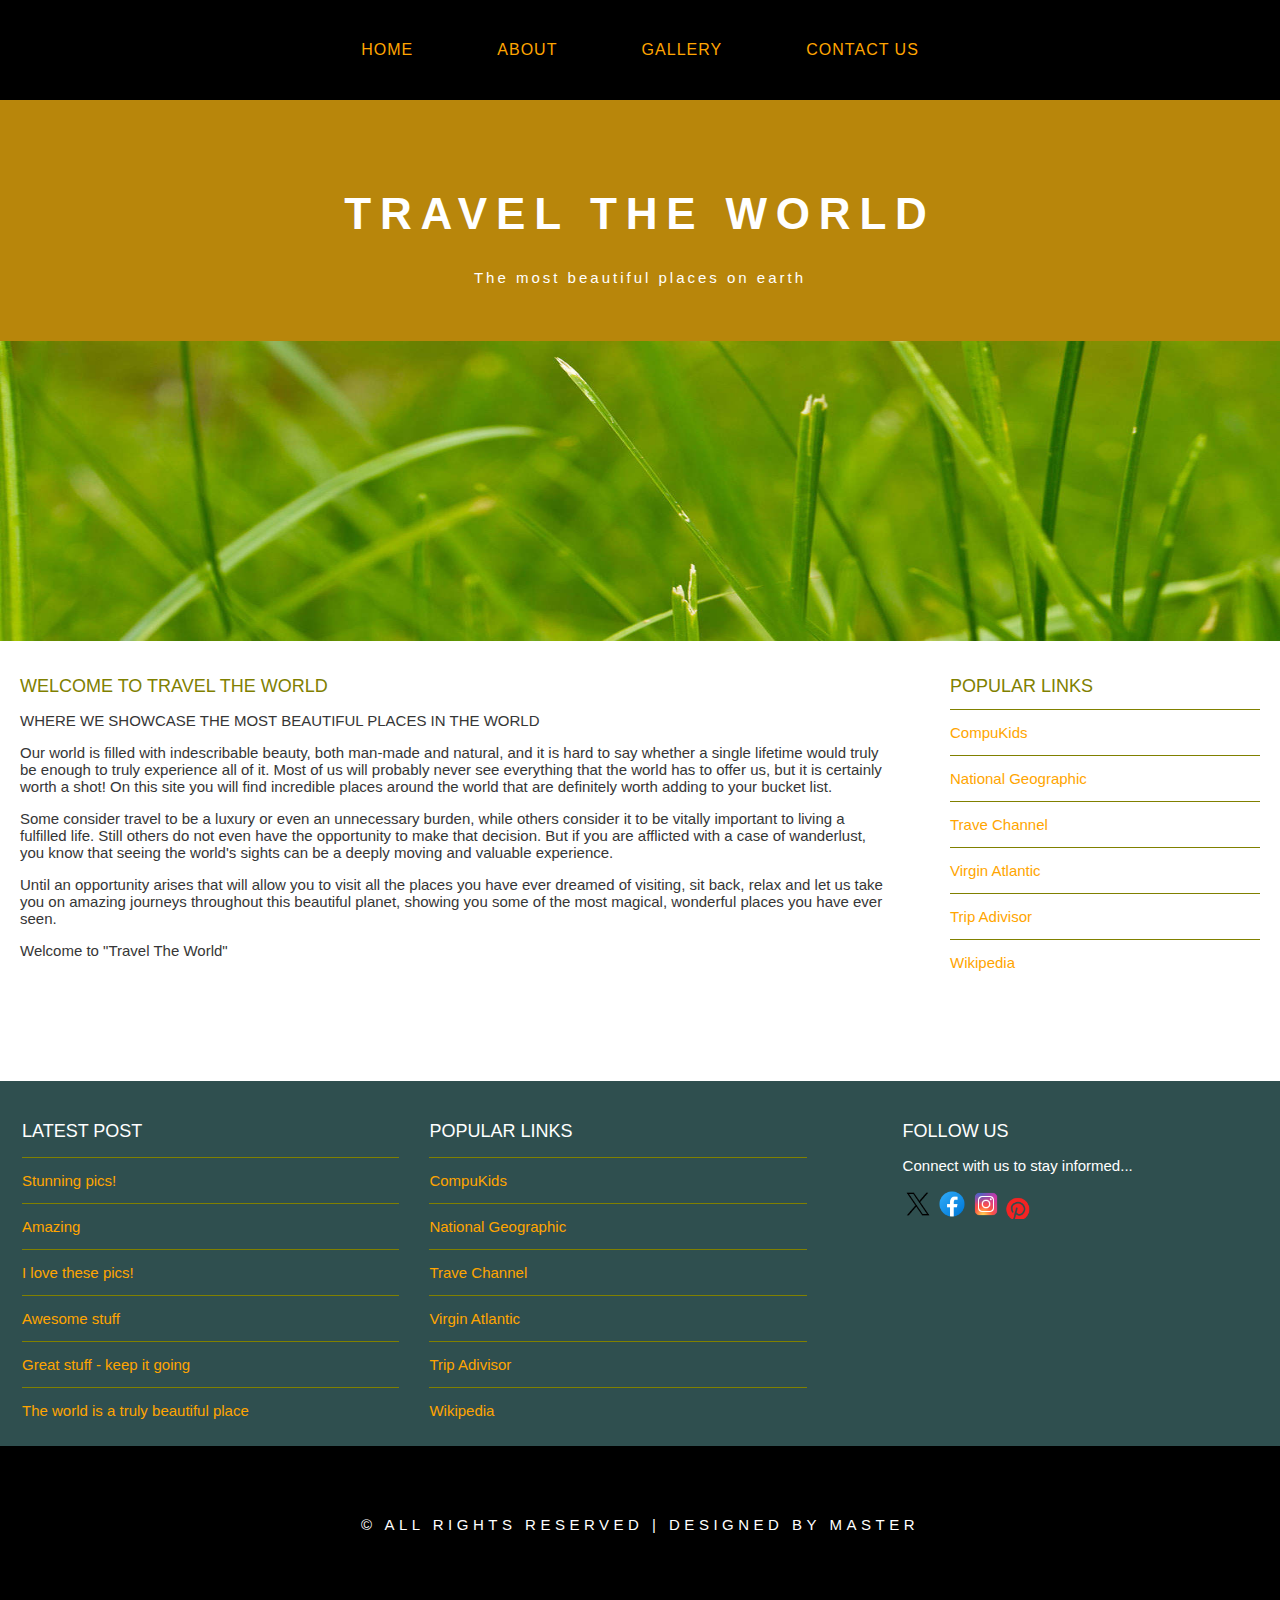
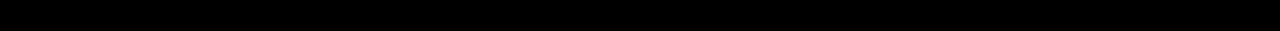
<file: index.html>
<!DOCTYPE html>

<html>

    <head>
    
        <title> Travel The World</title>
        
        <link rel="stylesheet" href="style.css" >
    
    </head>

    <body>
    
        <div id="main-menu">
    
            <ul>
            
                <li> <a href="#"> Home</a> </li>
                <li> <a href="about.html"> About</a> </li>
                <li> <a href="gallery.html"> Gallery</a> </li>
                <li> <a href="contact.html"> Contact Us</a> </li>
            
            </ul>
            
        </div>
        
        <div id="header">
        
                <h1> Travel the world</h1>
                <p> The most beautiful places on earth</p>
        
        </div>
    
        <div id="banner">
            
            <img src="images/pic01.jpg" />
        
        </div>
        
        <div id="page">

            <div id="content">
            
                <h2> Welcome to travel the World</h2>
                
                <p> WHERE WE SHOWCASE THE MOST BEAUTIFUL PLACES IN THE WORLD</p>
                
                <p>Our world is filled with indescribable beauty, both man-made and natural, and it is hard to say whether a single lifetime would truly be enough to truly experience all of it. Most of us will probably never see everything that the world has to offer us, but it is certainly worth a shot! On this site you will find incredible places around the world that are definitely worth adding to your bucket list.</p>
                
                <p>Some consider travel to be a luxury or even an unnecessary burden, while others consider it to be vitally important to living a fulfilled life. Still others do not even have the opportunity to make that decision. But if you are afflicted with a case of wanderlust, you know that seeing the world's sights can be a deeply moving and valuable experience.</p>
                
                <p>Until an opportunity arises that will allow you to visit all the places you have ever dreamed of visiting, sit back, relax and let us take you on amazing journeys throughout this beautiful planet, showing you some of the most magical, wonderful places you have ever seen.</p>
                
                <p>Welcome to "Travel The World"</p>
            
            </div>
            
            <div id="sidebar">
            
                    <h2> Popular Links </h2>
                
                <ul class="styled">
                    
                    <li><a href="http://www.compukids.me">CompuKids</a></li>
                    
                    <li><a href="http://www.nationalgeographic.com/">National Geographic</a></li>
                    
                    <li><a href="http://www.travelchannel.com/">Trave Channel</a></li>
                    
                    <li><a href="http://www.virgin-atlantic.com/us/en.html">Virgin Atlantic</a></li>
                    
                    <li><a href="http://www.tripadvisor.com">Trip Adivisor</a></li>
                    
                    <li><a href="https://en.wikipedia.org/wiki/Main_Page">Wikipedia</a></li>
                    
                </ul>
                
            </div>
        
        </div>
        
        <div id="footer">
        
            <div id="box1">
                
                <h2> Latest Post</h2>
            
                <ul class="styled">
                    
                    <li><a href="#">Stunning pics!</a></li>
                    
                    <li><a href="#">Amazing</a></li>
                    
                    <li><a href="#">I love these pics!</a></li>
                    
                    <li><a href="#">Awesome stuff</a></li>
                    
                    <li><a href="#">Great stuff - keep it going</a></li>
                    
                    <li><a href="#">The world is a truly beautiful place</a></li>
                    
                </ul>
            
            </div>
            
            <div id="box2">
            
                <h2> Popular links</h2>
                
                <ul class="styled">
                    
                    <li><a href="http://www.compukids.me">CompuKids</a></li>
                    
                    <li><a href="http://www.nationalgeographic.com/">National Geographic</a></li>
                    
                    <li><a href="http://www.travelchannel.com/">Trave Channel</a></li>
                    
                    <li><a href="http://www.virgin-atlantic.com/us/en.html">Virgin Atlantic</a></li>
                    
                    <li><a href="http://www.tripadvisor.com">Trip Adivisor</a></li>
                    
                    <li><a href="https://en.wikipedia.org/wiki/Main_Page">Wikipedia</a></li>
                    
                </ul>
            
            </div>
        
            <div id="box3">
                
                <h2>Follow Us</h2>
                
                <p>Connect with us to stay informed...</p>
                
                <a href="#"><img src="images/twitter.png" height="30"/></a>
                
                <a href="#"><img src="images/facebook.png" height="30"/></a>
                
                <a href="#"><img src="images/instagram.png" height="30"/></a>
                
                <a href="#"><img src="images/pinterest.png" height="30"/></a>
                            
            </div>
            
        </div>
        
        <div id="copyright">
        
            <p> &copy; All Rights Reserved | Designed by Master</p>
        
        </div>
    
    
    </body>
    

</html>
</file>
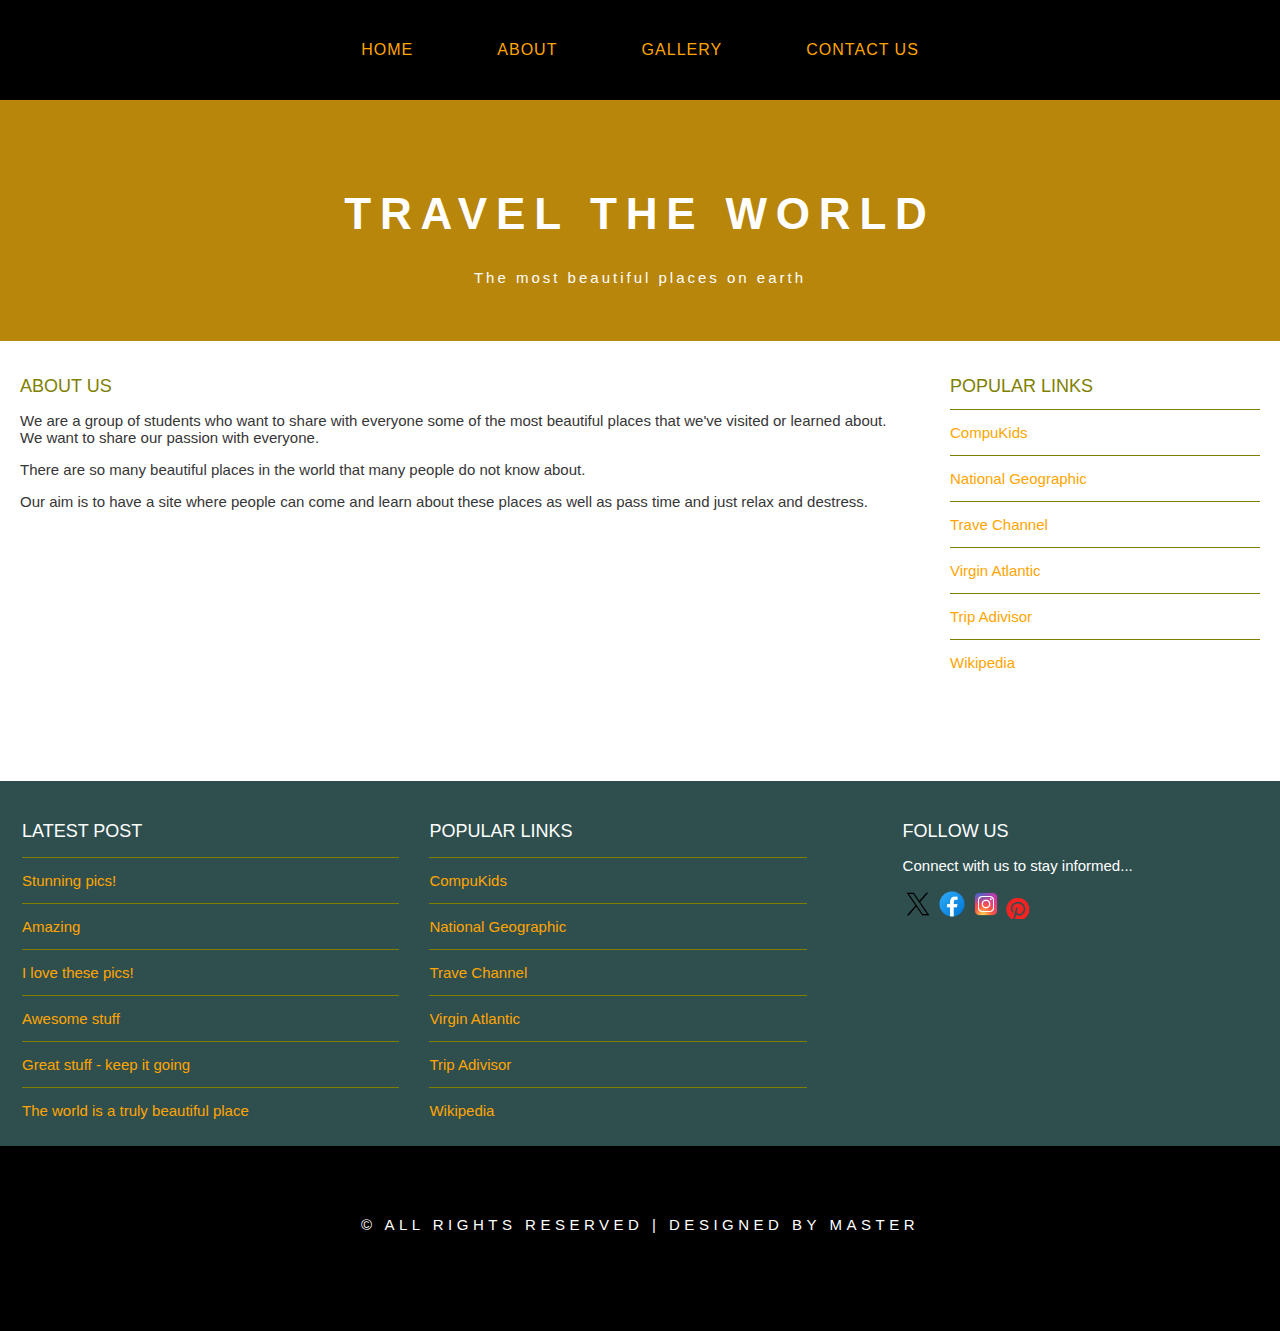
<file: about.html>
<!DOCTYPE html>

<html>

    <head>
    
        <title> Travel The World | About Us</title>
        
        <link rel="stylesheet" href="style.css" >
    
    </head>

    <body>
    
        <div id="main-menu">
    
            <ul>
            
                <li> <a href="index.html"> Home</a> </li>
                <li> <a href="#"> About</a> </li>
                <li> <a href="gallery.html"> Gallery</a> </li>
                <li> <a href="contact.html"> Contact Us</a> </li>
            
            </ul>
            
        </div>
        
        <div id="header">
        
                <h1> Travel the world</h1>
                <p> The most beautiful places on earth</p>
        
        </div>
    
        
        <div id="page">

            <div id="content">
            
                <h2> About Us</h2>
                
                <p>We are a group of students who want to share with everyone some of the most beautiful places that we've visited or learned about. We want to share our passion with everyone.</p>
                
                <p>There are so many beautiful places in the world that many people do not know about. </p>
                
                <p>Our aim is to have a site where people can come and learn about these places as well as pass time and just relax and destress. </p>

            </div>
            
            <div id="sidebar">
            
                    <h2> Popular Links </h2>
                
                <ul class="styled">
                    
                    <li><a href="http://www.compukids.me">CompuKids</a></li>
                    
                    <li><a href="http://www.nationalgeographic.com/">National Geographic</a></li>
                    
                    <li><a href="http://www.travelchannel.com/">Trave Channel</a></li>
                    
                    <li><a href="http://www.virgin-atlantic.com/us/en.html">Virgin Atlantic</a></li>
                    
                    <li><a href="http://www.tripadvisor.com">Trip Adivisor</a></li>
                    
                    <li><a href="https://en.wikipedia.org/wiki/Main_Page">Wikipedia</a></li>
                    
                </ul>
                
            </div>
        
        </div>
        
        <div id="footer">
        
            <div id="box1">
                
                <h2> Latest Post</h2>
            
                <ul class="styled">
                    
                    <li><a href="#">Stunning pics!</a></li>
                    
                    <li><a href="#">Amazing</a></li>
                    
                    <li><a href="#">I love these pics!</a></li>
                    
                    <li><a href="#">Awesome stuff</a></li>
                    
                    <li><a href="#">Great stuff - keep it going</a></li>
                    
                    <li><a href="#">The world is a truly beautiful place</a></li>
                    
                </ul>
            
            </div>
            
            <div id="box2">
            
                <h2> Popular links</h2>
                
                <ul class="styled">
                    
                    <li><a href="http://www.compukids.me">CompuKids</a></li>
                    
                    <li><a href="http://www.nationalgeographic.com/">National Geographic</a></li>
                    
                    <li><a href="http://www.travelchannel.com/">Trave Channel</a></li>
                    
                    <li><a href="http://www.virgin-atlantic.com/us/en.html">Virgin Atlantic</a></li>
                    
                    <li><a href="http://www.tripadvisor.com">Trip Adivisor</a></li>
                    
                    <li><a href="https://en.wikipedia.org/wiki/Main_Page">Wikipedia</a></li>
                    
                </ul>
            
            </div>
        
            <div id="box3">
                
                <h2>Follow Us</h2>
                
                <p>Connect with us to stay informed...</p>
                
                <a href="#"><img src="images/twitter.png" height="30"/></a>
                
                <a href="#"><img src="images/facebook.png" height="30"/></a>
                
                <a href="#"><img src="images/instagram.png" height="30"/></a>
                
                <a href="#"><img src="images/pinterest.png" height="30"/></a>
                            
            </div>
            
        </div>
        
        <div id="copyright">
        
            <p> &copy; All Rights Reserved | Designed by Master</p>
        
        </div>
    
    
    </body>
    

</html>
</file>
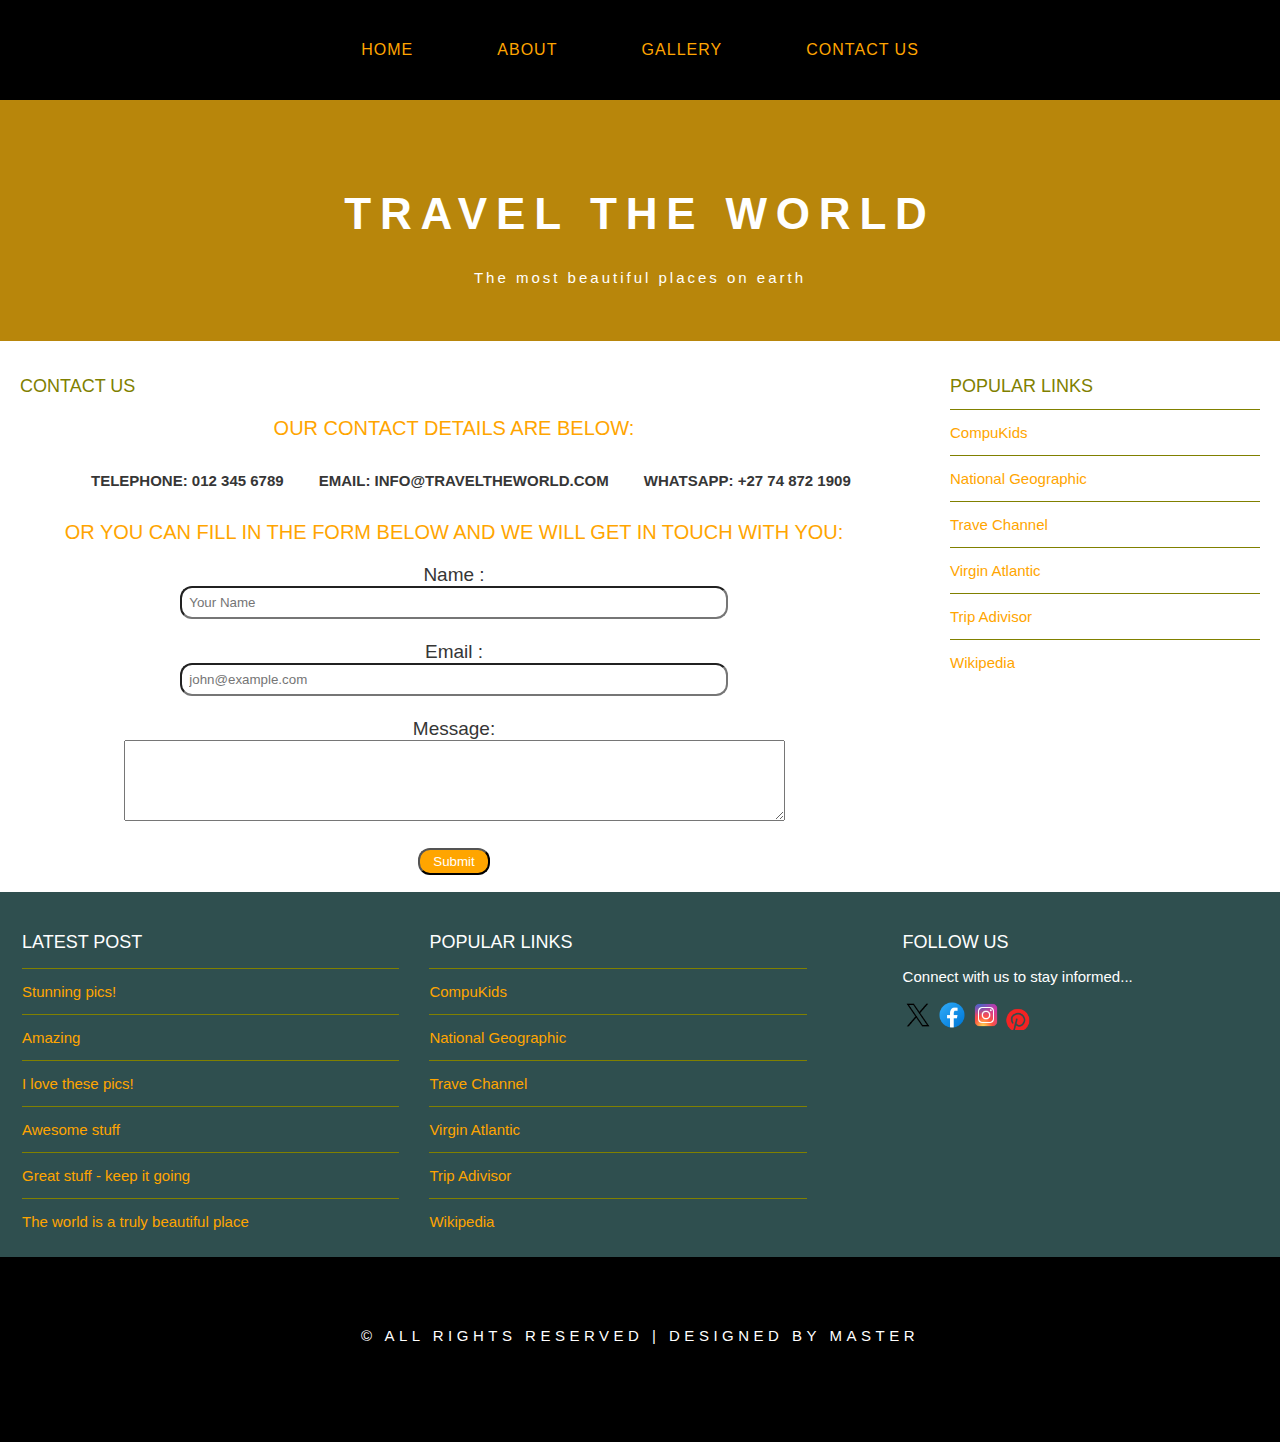
<file: contact.html>
<!DOCTYPE html>

<html>

    <head>
    
        <title> Travel The World | Contact Us</title>
        
        <link rel="stylesheet" href="style.css" >
    
    </head>

    <body>
    
        <div id="main-menu">
    
            <ul>
            
                <li> <a href="index.html"> Home</a> </li>
                <li> <a href="about.html"> About</a> </li>
                <li> <a href="gallery.html"> Gallery</a> </li>
                <li> <a href="#"> Contact Us</a> </li>
            
            </ul>
            
        </div>
        
        <div id="header">
        
                <h1> Travel the world</h1>
                <p> The most beautiful places on earth</p>
        
        </div>

        
        <div id="page">

            <div id="content1">
            
                <h2>Contact Us</h2>
                
                <p>Our contact details are below:</p>
                
                <ul class="style1">
                    
                     <li>Telephone: 012 345 6789</li>
                    
                    <li>Email: info@traveltheworld.com</li>
                    
                    <li> Whatsapp: +27 74 872 1909</li>
                    
                </ul>

                <p>Or you can fill in the form below and we will get in touch with you:</p>
                
                <form>
                    
                    Name  :  <br> 
                    
                    <input type="text" placeholder="Your Name" /><br/><br/>
                    
                    Email  :  <br> <input type="email" placeholder="john@example.com"  /><br/><br/>
                    
                    Message: <br> <textarea cols="80" rows="5"></textarea><br/><br/>
                    
                    <button> Submit </button>
                    
                </form>
                
                <br>
            
            </div>
            
            <div id="sidebar">
            
                    <h2> Popular Links </h2>
                
                <ul class="styled">
                    
                    <li><a href="http://www.compukids.me">CompuKids</a></li>
                    
                    <li><a href="http://www.nationalgeographic.com/">National Geographic</a></li>
                    
                    <li><a href="http://www.travelchannel.com/">Trave Channel</a></li>
                    
                    <li><a href="http://www.virgin-atlantic.com/us/en.html">Virgin Atlantic</a></li>
                    
                    <li><a href="http://www.tripadvisor.com">Trip Adivisor</a></li>
                    
                    <li><a href="https://en.wikipedia.org/wiki/Main_Page">Wikipedia</a></li>
                    
                </ul>
                
            </div>
        
        </div>
        
        <div id="footer">
        
            <div id="box1">
                
                <h2> Latest Post</h2>
            
                <ul class="styled">
                    
                    <li><a href="#">Stunning pics!</a></li>
                    
                    <li><a href="#">Amazing</a></li>
                    
                    <li><a href="#">I love these pics!</a></li>
                    
                    <li><a href="#">Awesome stuff</a></li>
                    
                    <li><a href="#">Great stuff - keep it going</a></li>
                    
                    <li><a href="#">The world is a truly beautiful place</a></li>
                    
                </ul>
            
            </div>
            
            <div id="box2">
            
                <h2> Popular links</h2>
                
                <ul class="styled">
                    
                    <li><a href="http://www.compukids.me">CompuKids</a></li>
                    
                    <li><a href="http://www.nationalgeographic.com/">National Geographic</a></li>
                    
                    <li><a href="http://www.travelchannel.com/">Trave Channel</a></li>
                    
                    <li><a href="http://www.virgin-atlantic.com/us/en.html">Virgin Atlantic</a></li>
                    
                    <li><a href="http://www.tripadvisor.com">Trip Adivisor</a></li>
                    
                    <li><a href="https://en.wikipedia.org/wiki/Main_Page">Wikipedia</a></li>
                    
                </ul>
            
            </div>
        
            <div id="box3">
                
                <h2>Follow Us</h2>
                
                <p>Connect with us to stay informed...</p>
                
                <a href="#"><img src="images/twitter.png" height="30"/></a>
                
                <a href="#"><img src="images/facebook.png" height="30"/></a>
                
                <a href="#"><img src="images/instagram.png" height="30"/></a>
                
                <a href="#"><img src="images/pinterest.png" height="30"/></a>
                            
            </div>
            
        </div>
        
        <div id="copyright">
        
            <p> &copy; All Rights Reserved | Designed by Master</p>
        
        </div>
    
    
    </body>
    

</html>
</file>
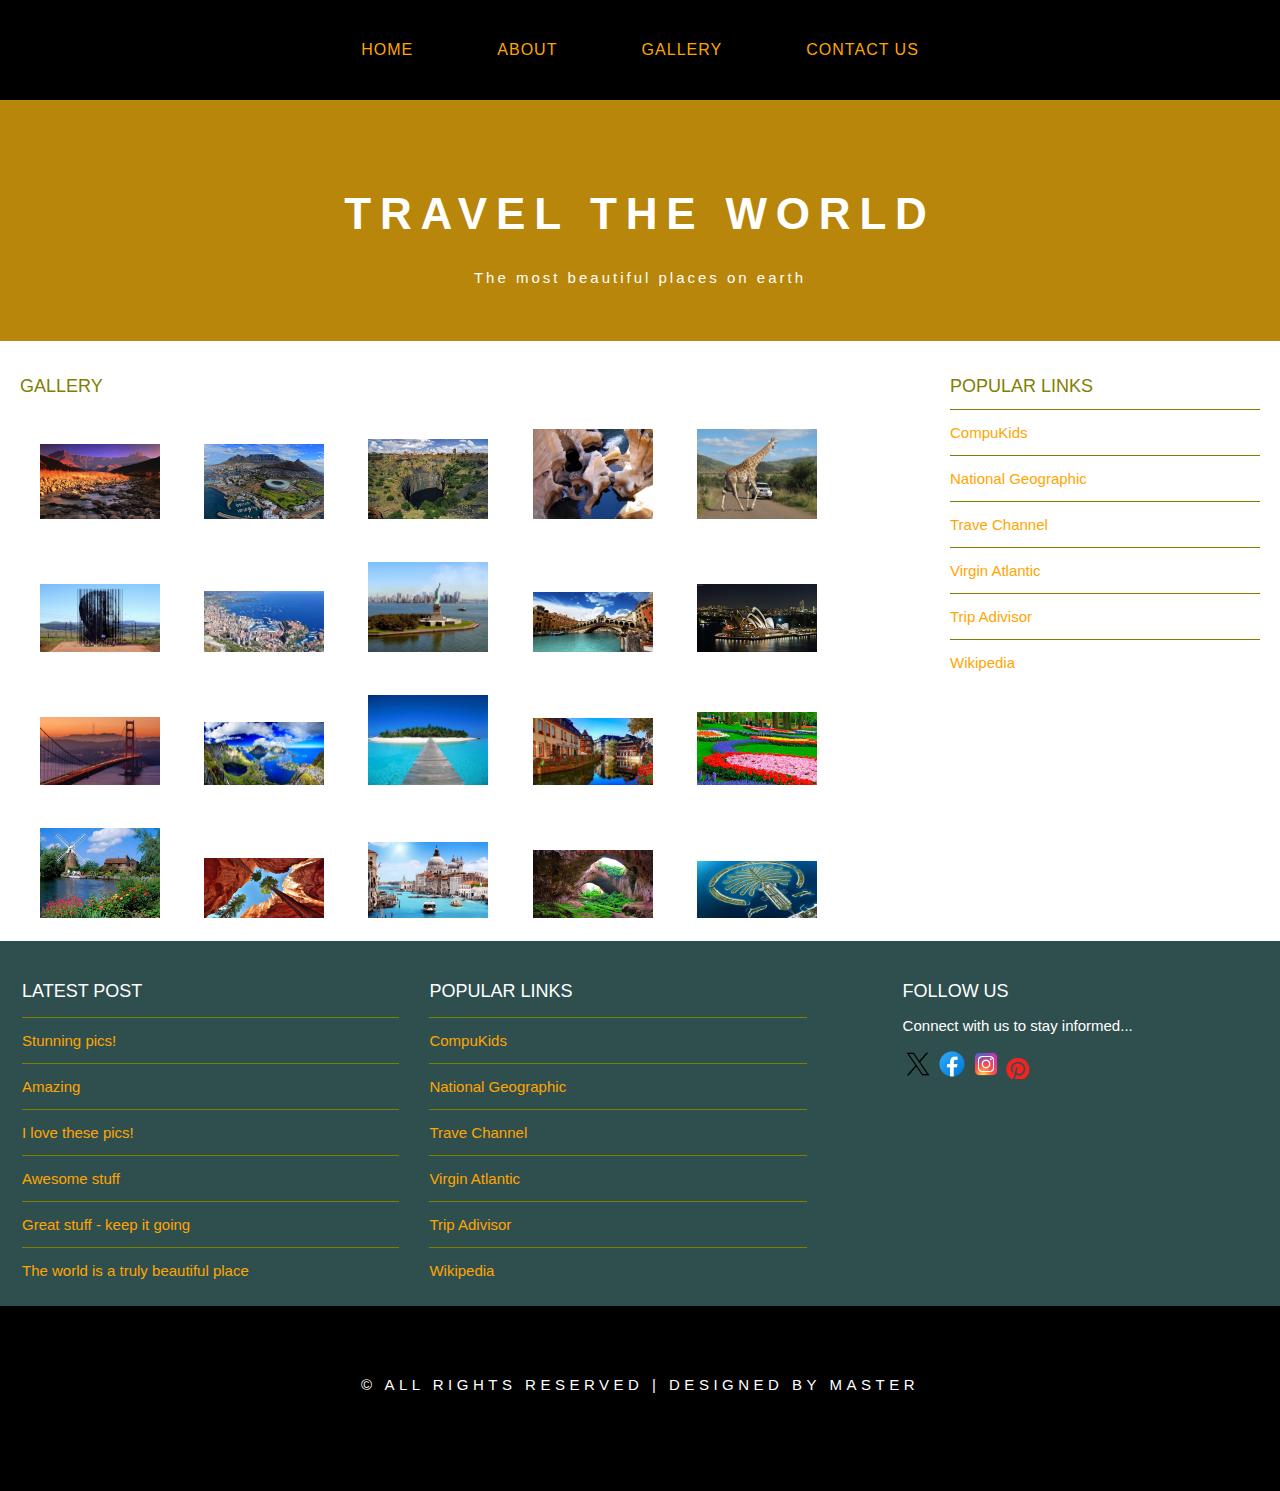
<file: gallery.html>
<!DOCTYPE html>

<html>

    <head>
    
        <title> Travel The World | Gallery</title>
        
        <link rel="stylesheet" href="style.css" >
    
    </head>

    <body>
    
        <div id="main-menu">
    
            <ul>
            
                <li> <a href="index.html"> Home</a> </li>
                <li> <a href="about.html"> About</a> </li>
                <li> <a href="#"> Gallery</a> </li>
                <li> <a href="contact.html"> Contact Us</a> </li>
            
            </ul>
            
        </div>
        
        <div id="header">
        
                <h1> Travel the world</h1>
                <p> The most beautiful places on earth</p>
        
        </div>

        
        <div id="page">

            <div id="content">
            
                <h2>Gallery</h2>
                    
                <div id="gallery">
                
                    <img src="images/pic1.jpg" />
                    <img src="images/pic2.jpg" />
                    <img src="images/pic3.jpg" />
                    <img src="images/pic4.jpg" />
                    <img src="images/pic5.jpg" />
                    <img src="images/pic6.jpg" />
                    <img src="images/pic7.jpg" />
                    <img src="images/pic8.jpg" />
                    <img src="images/pic9.jpg" />
                    <img src="images/pic10.jpg" />
                    <img src="images/pic11.jpg" />
                    <img src="images/pic12.jpg" />
                    <img src="images/pic13.jpg" />
                    <img src="images/pic14.jpg" />
                    <img src="images/pic15.jpg" />
                    <img src="images/pic16.jpg" />
                    <img src="images/pic17.jpg" />
                    <img src="images/pic18.jpg" />
                    <img src="images/pic19.jpg" />
                    <img src="images/pic20.jpg" />
        
                </div>            
            
            </div>
            
            <div id="sidebar">
            
                    <h2> Popular Links </h2>
                
                <ul class="styled">
                    
                    <li><a href="http://www.compukids.me">CompuKids</a></li>
                    
                    <li><a href="http://www.nationalgeographic.com/">National Geographic</a></li>
                    
                    <li><a href="http://www.travelchannel.com/">Trave Channel</a></li>
                    
                    <li><a href="http://www.virgin-atlantic.com/us/en.html">Virgin Atlantic</a></li>
                    
                    <li><a href="http://www.tripadvisor.com">Trip Adivisor</a></li>
                    
                    <li><a href="https://en.wikipedia.org/wiki/Main_Page">Wikipedia</a></li>
                    
                </ul>
                
            </div>
        
        </div>
        
        <div id="footer">
        
            <div id="box1">
                
                <h2> Latest Post</h2>
            
                <ul class="styled">
                    
                    <li><a href="#">Stunning pics!</a></li>
                    
                    <li><a href="#">Amazing</a></li>
                    
                    <li><a href="#">I love these pics!</a></li>
                    
                    <li><a href="#">Awesome stuff</a></li>
                    
                    <li><a href="#">Great stuff - keep it going</a></li>
                    
                    <li><a href="#">The world is a truly beautiful place</a></li>
                    
                </ul>
            
            </div>
            
            <div id="box2">
            
                <h2> Popular links</h2>
                
                <ul class="styled">
                    
                    <li><a href="http://www.compukids.me">CompuKids</a></li>
                    
                    <li><a href="http://www.nationalgeographic.com/">National Geographic</a></li>
                    
                    <li><a href="http://www.travelchannel.com/">Trave Channel</a></li>
                    
                    <li><a href="http://www.virgin-atlantic.com/us/en.html">Virgin Atlantic</a></li>
                    
                    <li><a href="http://www.tripadvisor.com">Trip Adivisor</a></li>
                    
                    <li><a href="https://en.wikipedia.org/wiki/Main_Page">Wikipedia</a></li>
                    
                </ul>
            
            </div>
        
            <div id="box3">
                
                <h2>Follow Us</h2>
                
                <p>Connect with us to stay informed...</p>
                
                <a href="#"><img src="images/twitter.png" height="30"/></a>
                
                <a href="#"><img src="images/facebook.png" height="30"/></a>
                
                <a href="#"><img src="images/instagram.png" height="30"/></a>
                
                <a href="#"><img src="images/pinterest.png" height="30"/></a>
                            
            </div>
            
        </div>
        
        <div id="copyright">
        
            <p> &copy; All Rights Reserved | Designed by Master</p>
        
        </div>
    
    
    </body>
    

</html>
</file>
<file: style.css>
/* *************************************************************************** */

/*                              MAIN PAGE                                      */

/* *************************************************************************** */

body{
    margin: 0;
    padding: 0;
    font-size: 15px;
    font-family: sans-serif;
    font-weight: 400;
    color: #363636;
}

a{
    text-decoration: none;
    color: orange;
}

/* *************************************************************************** */

/*                              MAIN-MENU PAGE                                 */

/* *************************************************************************** */

#main-menu{
    background-color: black;
    height: 100px;
    
}

#main-menu ul{
    margin: 0;
    padding: 0;
    list-style-type: none;
    text-align: center;
}

#main-menu li{
    display: inline-block;
}

#main-menu a{
    letter-spacing: 1px;
    text-align: center;
    text-transform: uppercase;
    font-size: 16px;
    line-height: 100px;
    
    padding: 0 40px;
    border: none;
    display: block;

}

#main-menu a:hover{
    background-color: darkorange;
    color: black;
}


/* *************************************************************************** */

/*                              HEADER                                         */

/* *************************************************************************** */


#header{
    padding: 60px 0 40px 0;
    background-color: darkgoldenrod;
    text-align: center;
}

#header h1{
    letter-spacing: 0.2em;
    font-size: 44px;
    color: #fff;
    text-transform: uppercase;
}

#header p{
    letter-spacing: 0.2em;
    color: #fff;
}

/* *************************************************************************** */

/*                              BANNER                                         */

/* *************************************************************************** */


#banner{
    height: 300px;
}

#banner img{
    width: 100%;
    height: 300px;
}

/* *************************************************************************** */

/*                              BANNER                                         */

/* *************************************************************************** */




#page{
    min-height: 400px;
    padding: 20px;
}

#page h2{
    margin-bottom: 12px;
    text-transform: uppercase;
    font-weight: 400;
    font-size: 18px;
    color: olive;
}

/*============================= CONTENT ===================================*/

#content{
    float: left;
    width: 70%;
    
}


/*============================ SIDEBAR =====================================*/

#sidebar{
    float: right;
    width: 25%;
}

/*============================ LIST ========================================*/

ul.styled{
    list-style-type: none;
   
    
    margin: 0;
    padding: 0;
}

ul.styled li{
    border-top: solid 1px olive;
    padding: 14px 0px;
}

/* *************************************************************************** */

/*                              FOOTER                                         */

/* *************************************************************************** */


#footer{
   
    height: 340px;
    padding-top: 25px;
    padding-left: 22px;
    
    
    background-color: darkslategray;
    
    clear: both;   
    
}

#footer h2{
    font-size: 18px;
    font-weight: 400;
    text-transform: uppercase;
    color: #fff;
}

#box1{
    float: left;
    width: 30%;
    
    padding-right: 30px;
    
}

#box2{
    float: left;
    width: 30%;
    
    padding-right: 20px;
}

#box3{
    float: right;
    width: 30%;
    
    padding-left: 30px;
}

#box3 p{
    color: white;
    font-size: 15px;
}

/* *************************************************************************** */

/*                              COPYRIGHT                                      */

/* *************************************************************************** */



#copyright{
    width: 100%;
    height: 130px;
    text-align: center;
    background-color: black;
    padding-top: 55px; 
}

#copyright p{
    color: #fff;
    text-transform: uppercase;
    font-size: 15px;
    letter-spacing: 0.3em;
}


/* *************************************************************************** */

/*                              CONTACT                                        */

/* *************************************************************************** */


.style1 li{
    list-style-type: none;
    line-height: 41px;
    display: inline-block;
    padding-left: 31px;
    font-weight: 600;
    text-transform: uppercase;
}
 
#content1{
    float: left;
    width: 70%;
    
}

#content1 p{
    text-align: center;
    text-transform: uppercase;
    color: orange;
    font-size: 20px;
}

form{
    width: 100%;
    text-align: center;
    background: rgba(255, 255, 255, 0.4);  
    font-size: 19px;
    
}

form input{
    width: 61%;
    padding: 7px;
    border-radius: 12px;
}

button{
    background: orange;
    color: white;
    padding: 4px 13px;
    border-radius: 12px;
}

button:hover{
    background: green;
    color: white;
}


/* *************************************************************************** */

/*                              GALLERY                                        */

/* *************************************************************************** */


#gallery img{
    width: 120px;
    margin: 20px;
    -moz-transition: -moz-transform 0.5s ease-in;
    -webkit-transition: -webkit-transform 0.5s ease-in;
    -o-transition: -o-transform 0.5s ease-in;
}

#gallery img:hover{
    -moz-transform: scale(3);
    -webkit-transform: scale(3);
    -o-transform: scale(3);
}
</file>
